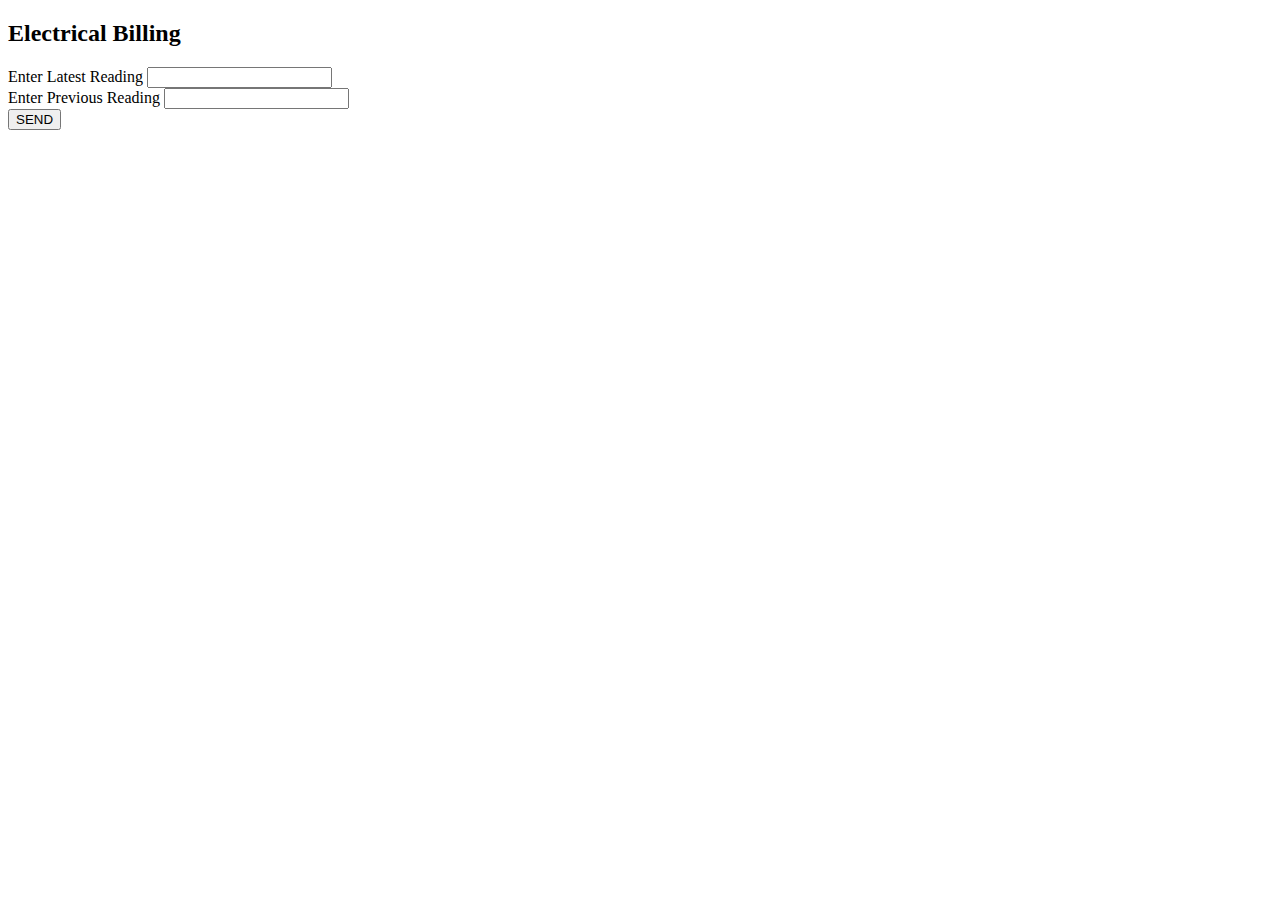
<file: Lektioner/3-ServletsOJSP2/RequestDispatcher/src/main/webapp/index.html>
<!DOCTYPE html>
<!--
To change this license header, choose License Headers in Project Properties.
To change this template file, choose Tools | Templates
and open the template in the editor.
-->

<!DOCTYPE html>
<html>
    <head>
        <title>Start Page</title>
        <meta http-equiv="Content-Type" content="text/html; charset=UTF-8">
    </head>
    <body>

        <h2>Electrical Billing</h2>

        <form method="get" action="controller">

            Enter Latest Reading <input type="text" name="latestReading"> <br>
            Enter Previous Reading  <input type="text" name="previousReading"> <br>
            <input type="submit" value="SEND">

        </form> 
    </body>
</html>
</file>
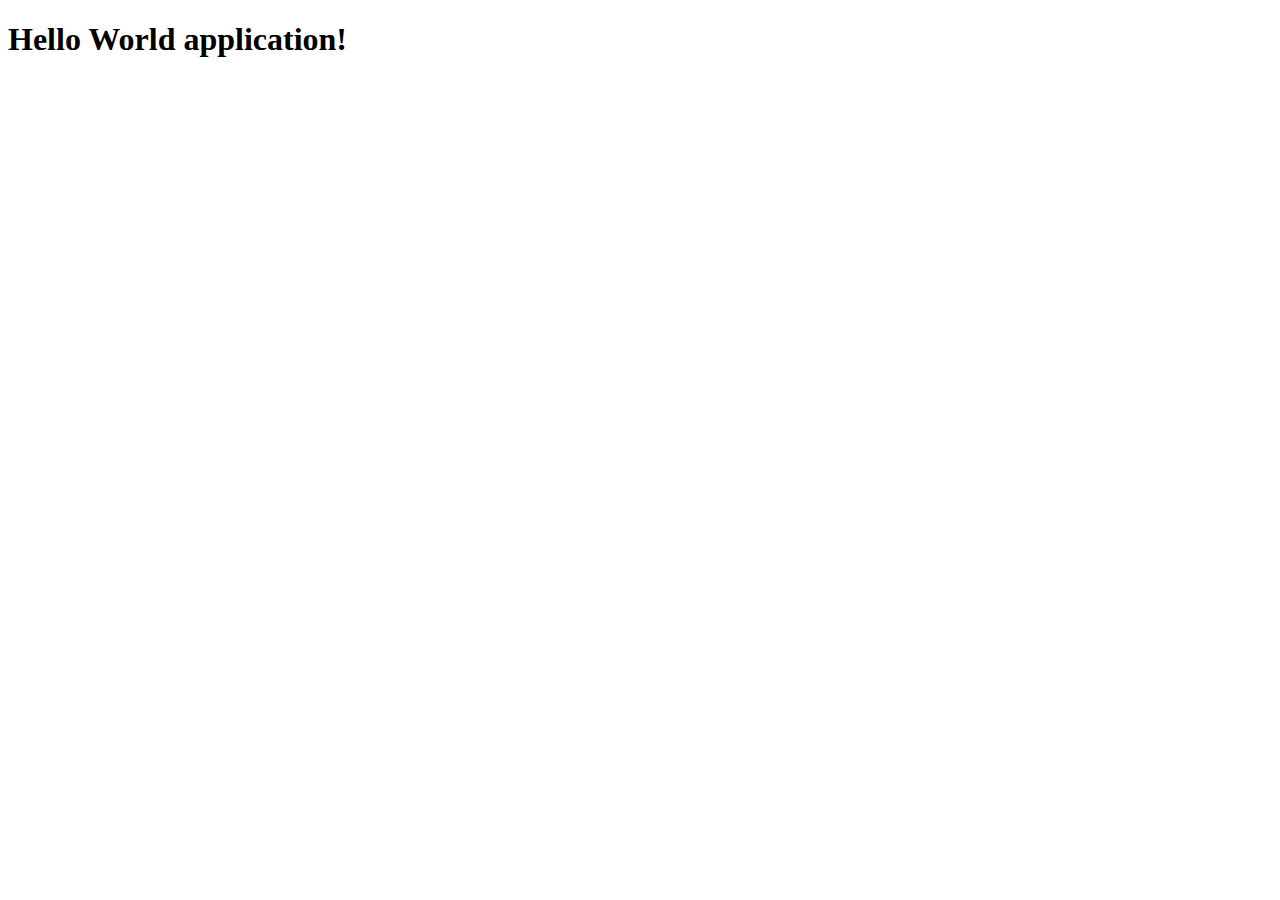
<file: Lektioner/4-Genomgang-av-JSF1/TestWeb/src/main/webapp/index.html>
<!DOCTYPE html>
<html>
    <head>
        <title>Start Page</title>
        <meta http-equiv="Content-Type" content="text/html; charset=UTF-8">
    </head>
    <body>
        <h1>Hello World application!</h1>
    </body>
</html>
</file>
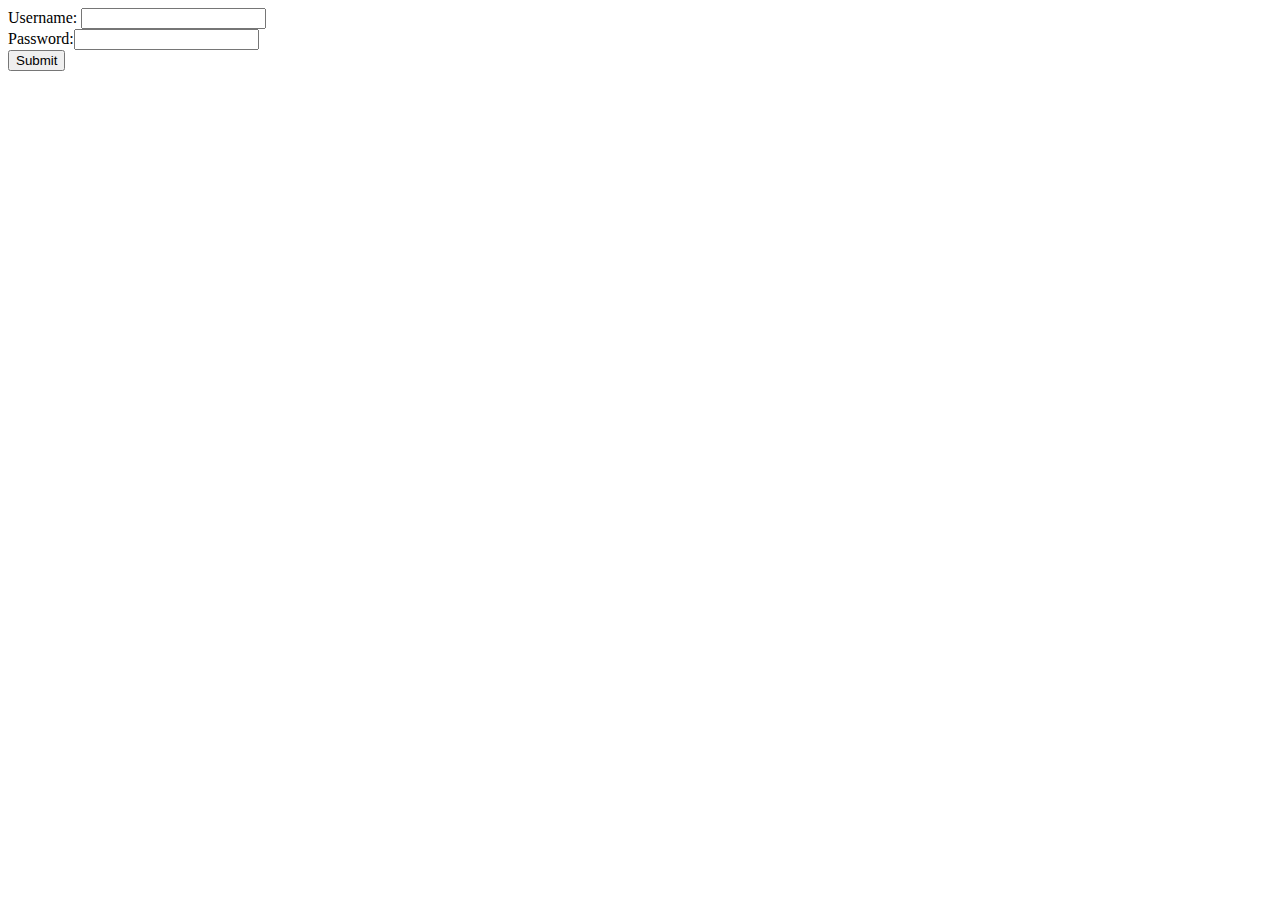
<file: Lektioner/2-ServletsOJSP1/gameadmin/login/src/main/webapp/index.html>
<!DOCTYPE html>
<html>
<head>
    <meta charset="windows-1252" />
    <title>Login Form</title>
</head>
<body>
<form name="logonform" action="LoginServlet" method="POST">
    Username: <input type="text" name="username"/>
    <br/>
    Password:<input type="password" name="password"/>
    <br/>
    <input type="submit" value="Submit"/>
</form>
</body>
</html>
</file>
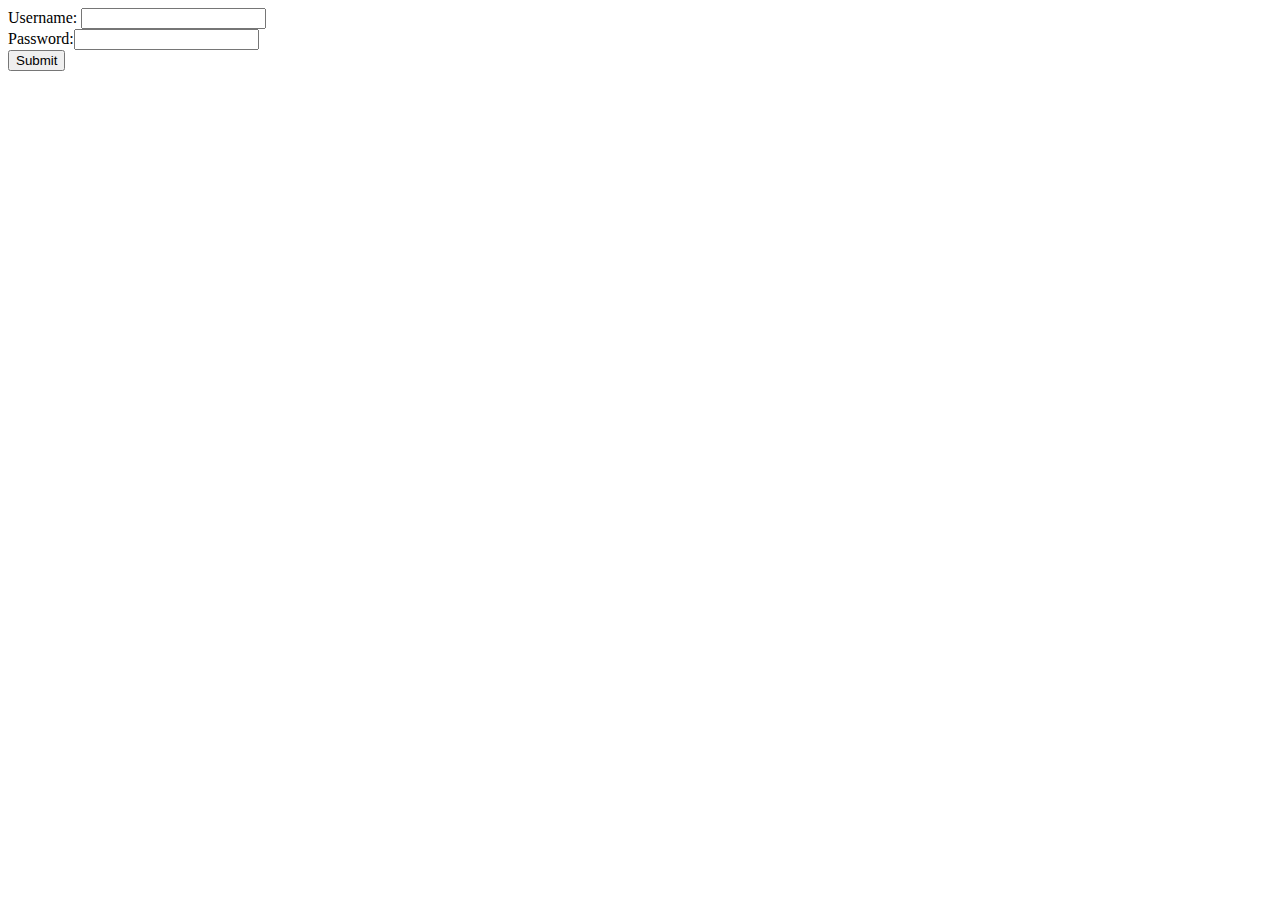
<file: Lektioner/3-ServletsOJSP2/gameadmin/login/src/main/webapp/index.html>
<!DOCTYPE html>
<html>
<head>
    <meta charset="windows-1252" />
    <title>Login Form</title>
</head>
<body>
<form name="logonform" action="login" method="POST">
    Username: <input type="text" name="username"/>
    <br/>
    Password:<input type="password" name="password"/>
    <br/>
    <input type="submit" value="Submit"/>
</form>
</body>
</html>
</file>
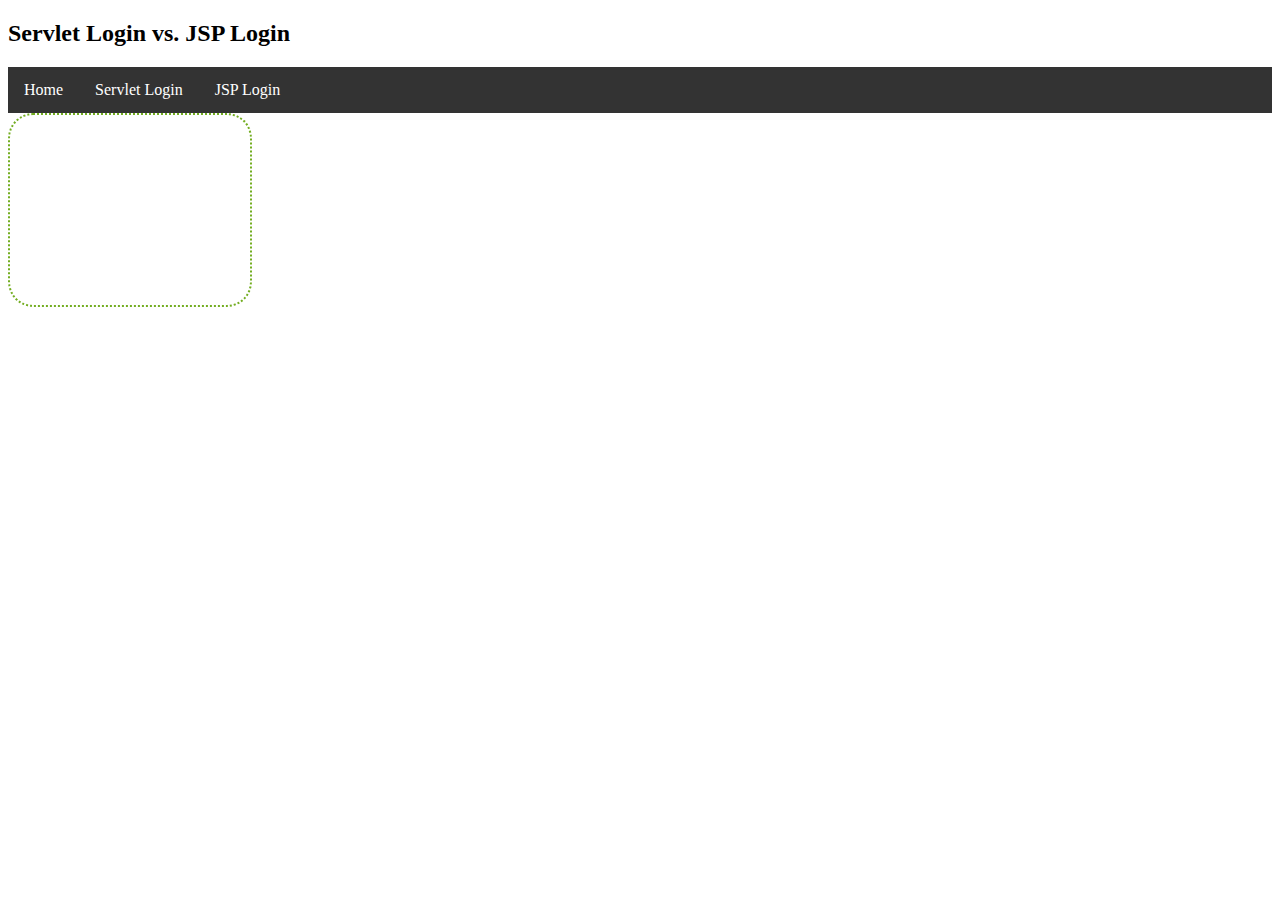
<file: Lektioner/3-ServletsOJSP2/gameadmin/mypages/src/main/webapp/index.html>
<!DOCTYPE html>
<html>
    <head>
        <meta charset="windows-1252" />
        <title>Servlet Login vs. JSP Login</title>
        <link rel="stylesheet"  type="text/css" href="css/default.css" />
    </head>
    <body>

        <h2>Servlet Login vs. JSP Login</h2>
        <ul>
            <li><a class="active" href="index.html">Home</a></li>
            <li><a href="servletLogin.html">Servlet Login</a></li>
            <li><a href="JSP/jspLogin.jsp">JSP Login</a></li>
        </ul>


        <div class="rcorners dottedBorders">
        </div> 
    </body>
</html>
</file>
<file: Lektioner/3-ServletsOJSP2/gameadmin/mypages/src/main/webapp/css/default.css>
/*
To change this license header, choose License Headers in Project Properties.
To change this template file, choose Tools | Templates
and open the template in the editor.
*/
/* 
    Created on : 09-Apr-2017, 23:13:30
    Author     : carl
*/

ul {
    list-style-type: none;
    margin: 0;
    padding: 0;
    overflow: hidden;
    background-color: #333;
}

li {
    float: left;
}

li a {
    display: block;
    color: white;
    text-align: center;
    padding: 14px 16px;
    text-decoration: none;
}

li a:hover {
    background-color: #111;
}


.rcorners {
    border-radius: 25px;
    border: 2px solid #73AD21;
    padding: 20px;
    width: 200px;
    height: 150px;
}
.dottedBorders{
    border-style: dotted;
}
</file>
